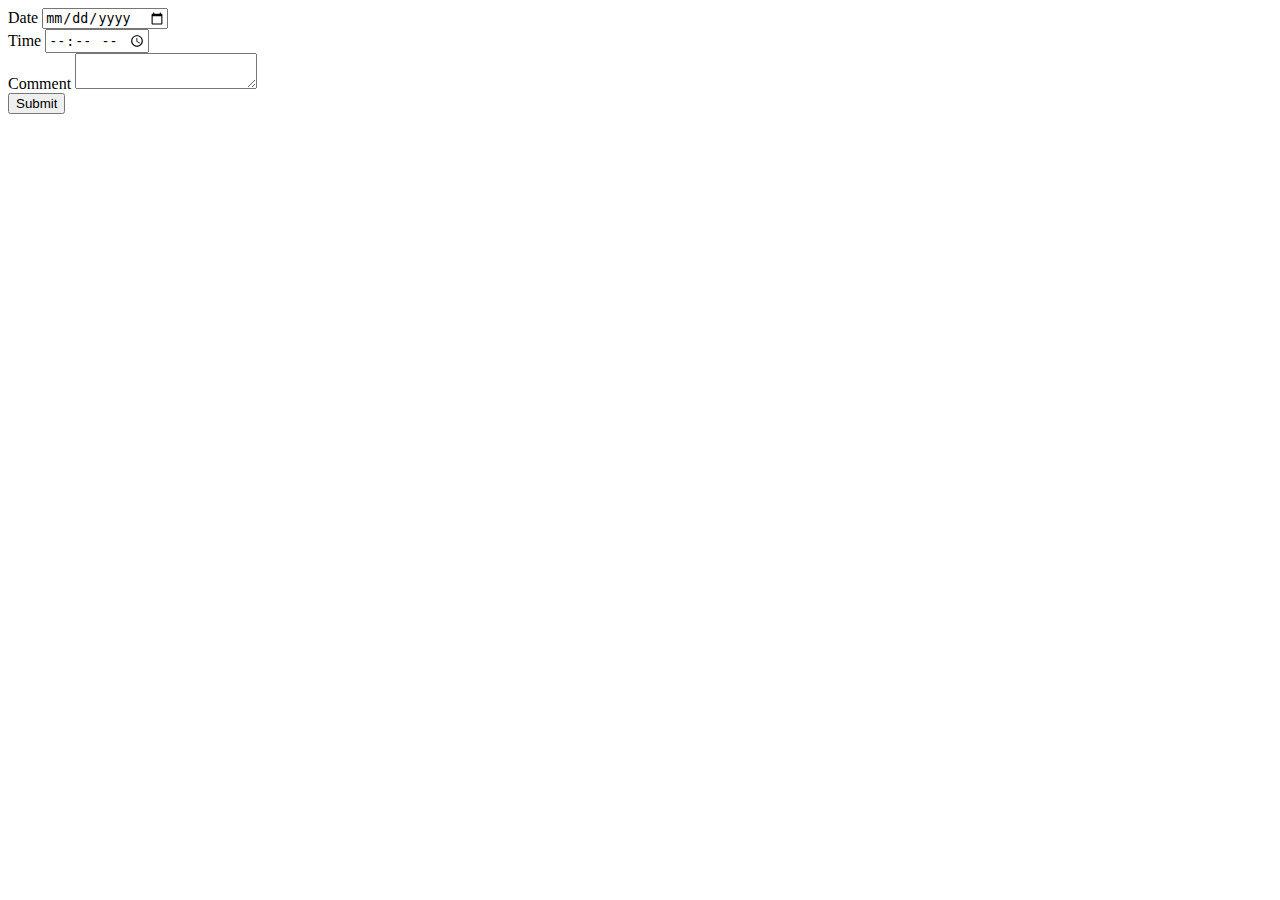
<file: target/classes/templates/views/commentForm.html>
<!DOCTYPE html>
<html xmlns:th="http://www.thymeleaf.org"
	xmlns:layout="http://www.ultraq.net.nz/thymeleaf/layout"
	layout:decorate="~{fragments/main_layout}">
<head>
<title>Register Form</title>
</head>
<body>
	<div layout:fragment="content" class="container mySpace">
		<form th:action="@{/addComment}" th:object="${comment}" method="post">

			<div class="form-group">
				<label for="Date" class="form-control-label">Date</label> <input
					type="date" class="form-control" th:field="*{date}" id="date" />
				<div class="text text-danger" th:if="${#fields.hasErrors('date')}"
					th:errors="*{date}"></div>
			</div>
			<div class="form-group">
				<label for="time" class="form-control-label">Time</label>
				<input type="time" class="form-control" th:field="*{time}"
					id="time" />
				<div class="text text-danger"
					th:if="${#fields.hasErrors('time')}" th:errors="*{time}"></div>

			</div>
				<div class="form-group">
					<label for="commentText" class="form-control-label">Comment</label>
					<textarea   class="form-control" th:field="*{commentText}"
						id="commentText">  </textarea>
					<div class="text text-danger"
						th:if="${#fields.hasErrors('commentText')}" th:errors="*{commentText}"></div>

				</div>
				<input type="submit" value="Submit" class="btn btn-primary" />
		</form>
	</div>
</body>
</html>
</file>
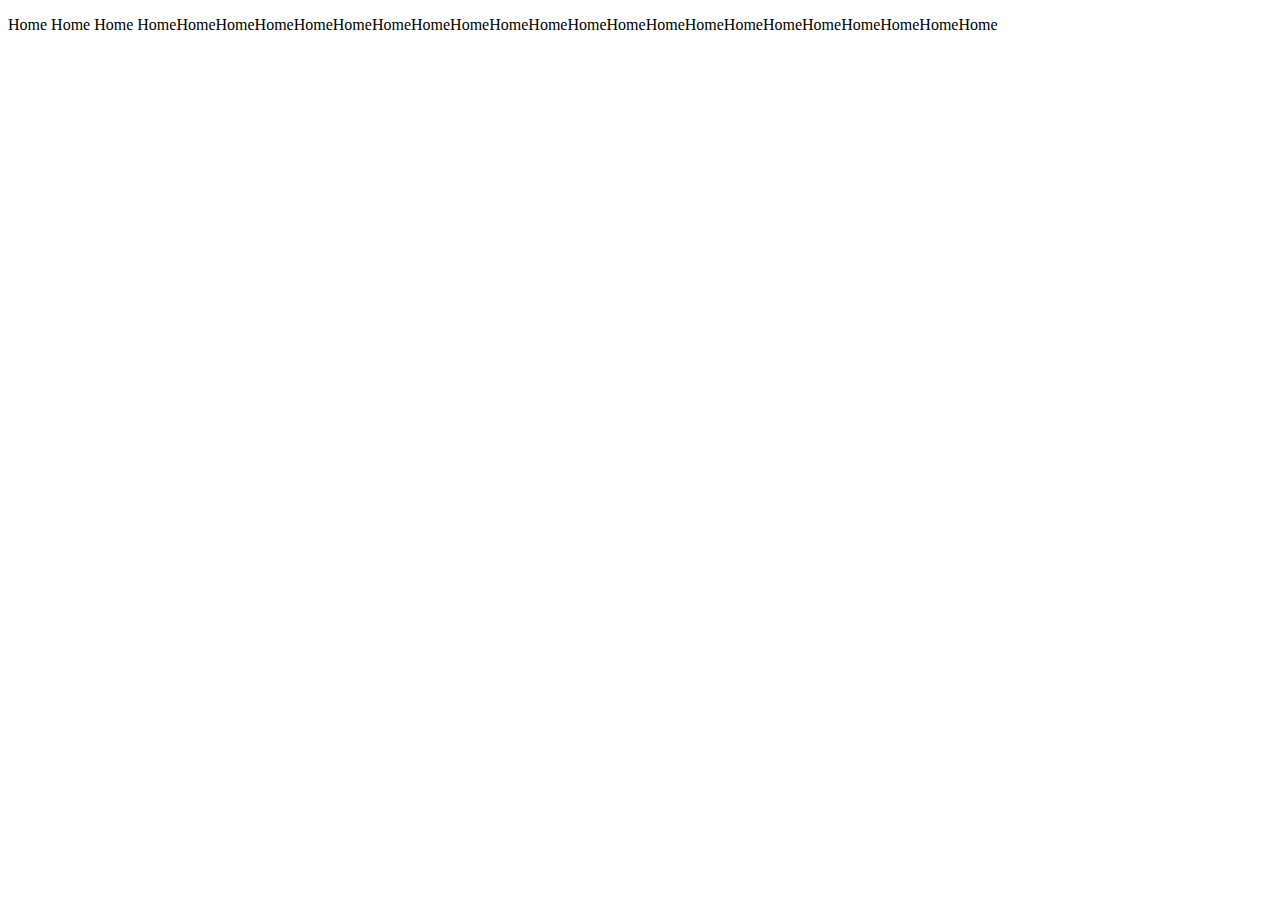
<file: target/classes/templates/views/home.html>
<!DOCTYPE html>
<html xmlns:th="http://www.thymeleaf.org"
  xmlns:layout="http://www.ultraq.net.nz/thymeleaf/layout"
  layout:decorate="~{fragments/main_layout}" >
<head>
 <title>Home</title>
</head>
<body>

     <div  layout:fragment="content" class="container mySpace">
          <div class="jumbotron">
          <p>Home Home Home HomeHomeHomeHomeHomeHomeHomeHomeHomeHomeHomeHomeHomeHomeHomeHomeHomeHomeHomeHomeHomeHome</p>
          
          </div>
     </div>
</body>
</html>
</file>
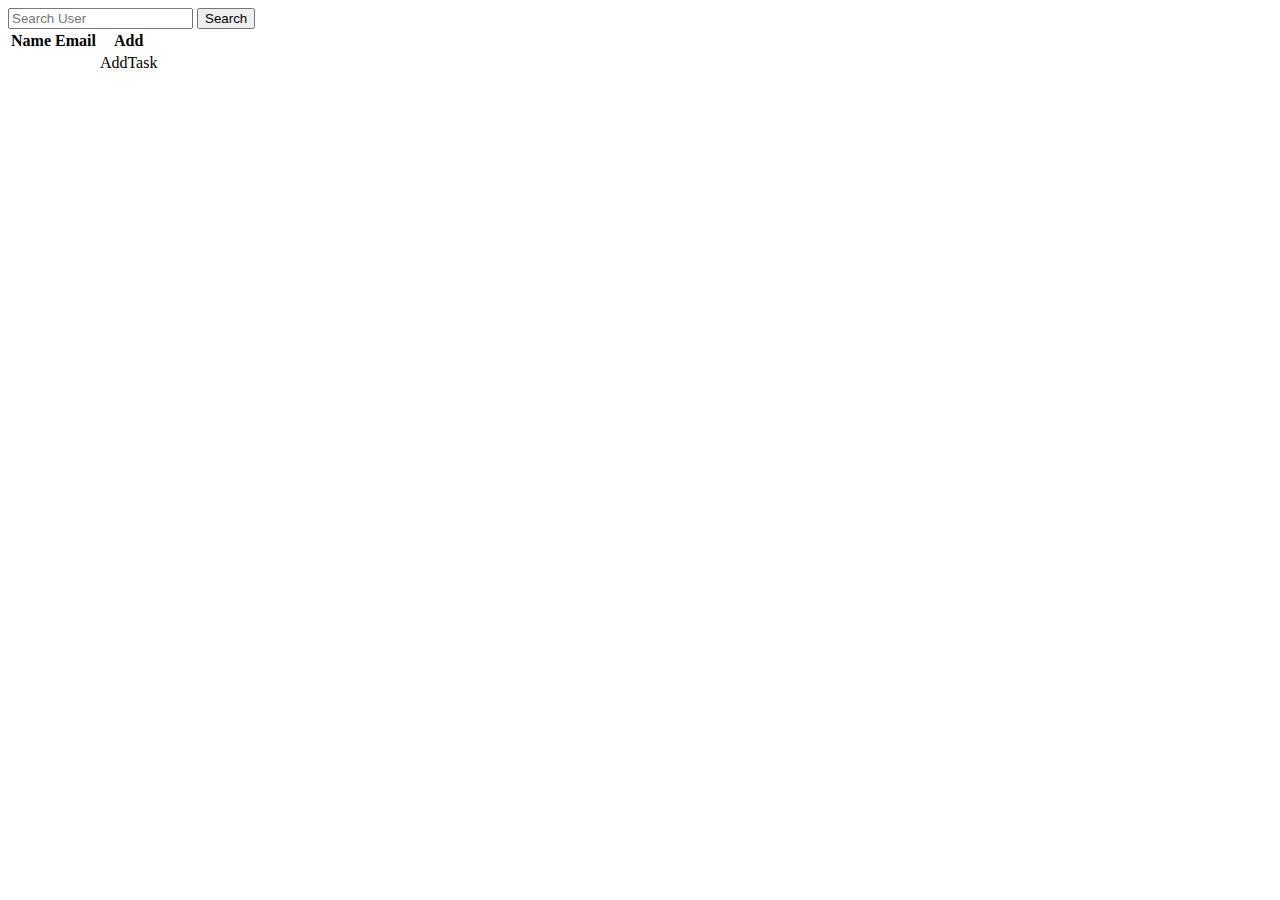
<file: target/classes/templates/views/list.html>
<!DOCTYPE html>
<html xmlns:th="http://www.thymeleaf.org"
	xmlns:layout="http://www.ultraq.net.nz/thymeleaf/layout"
	layout:decorate="~{fragments/main_layout}">
<head>
<title>Index Page</title>
</head>
<body>

	<div layout:fragment="content" class="container mySpace">
	     <form action="/users" class="form-inline">
	        <div class="form-group mb-2">
	         <input type="text" class="form-control" name="name" placeholder="Search User" />
	         <input type="submit" value="Search"  class="btn btn-primary"/>
	        </div>
	     </form>
		<div class="card">
			<div class="card card-body">
				<table class="table table-hover">
					<thead>
						<tr>
							<th>Name</th>
							<th>Email</th>
							<th>Add</th>
						</tr>
					</thead>
					<tbody>
						<tr th:each="user:${users}">
							<td th:text="${user.name}"></td>
							<td th:text="${user.email}"></td>
							<td><a th:href="@{/addTask(email=${user.email})}" class="btn btn-dark">AddTask</a></td>
						</tr>
					</tbody>
				</table>
			</div>
		</div>
	</div>
</body>
</html>
</file>
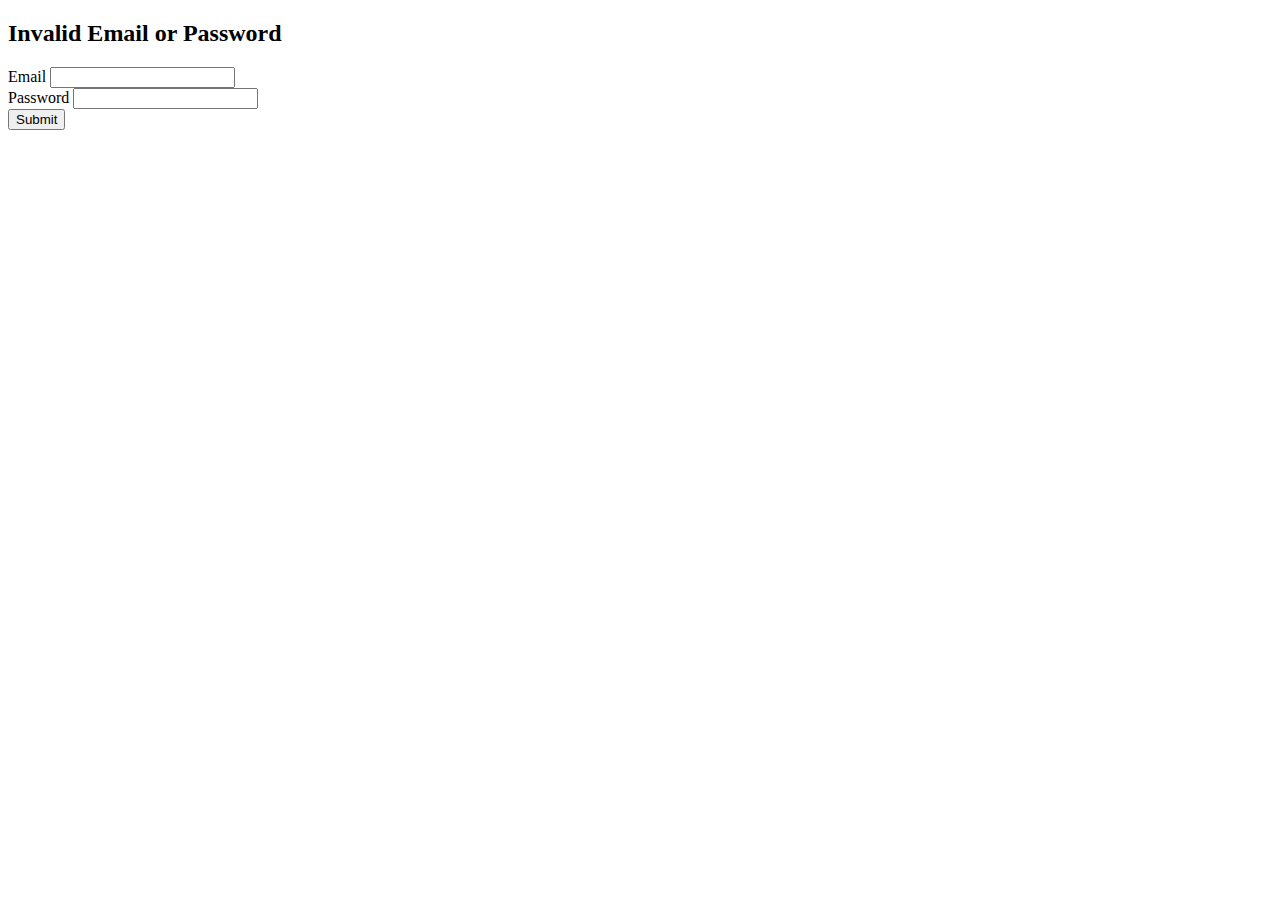
<file: target/classes/templates/views/loginForm.html>
<!DOCTYPE html>
<html xmlns:th="http://www.thymeleaf.org"
	xmlns:layout="http://www.ultraq.net.nz/thymeleaf/layout"
	layout:decorate="~{fragments/main_layout}">
<head>
<title>Register Form</title>
</head>
<body>

	<div layout:fragment="content" class="container mySpace">
	<div class="alert alert-danger" th:if="${param.error}">
	
     <h2>Invalid Email or Password</h2>	
	</div>
		<form th:action="@{/login}"  method="post">

			<div class="form-group">
				<label for="email" class="form-control-label">Email</label> <input
					type="text" class="form-control"  id="email" name="username" />
			
			</div>
			<div class="form-group">
				<label for="password" class="form-control-label">Password</label> <input
					type="password" class="form-control" 
					id="password"  name="password"/>
				

			</div>
			
			<input type="submit" value="Submit" class="btn btn-primary" />

		</form>
	</div>
</body>
</html>
</file>
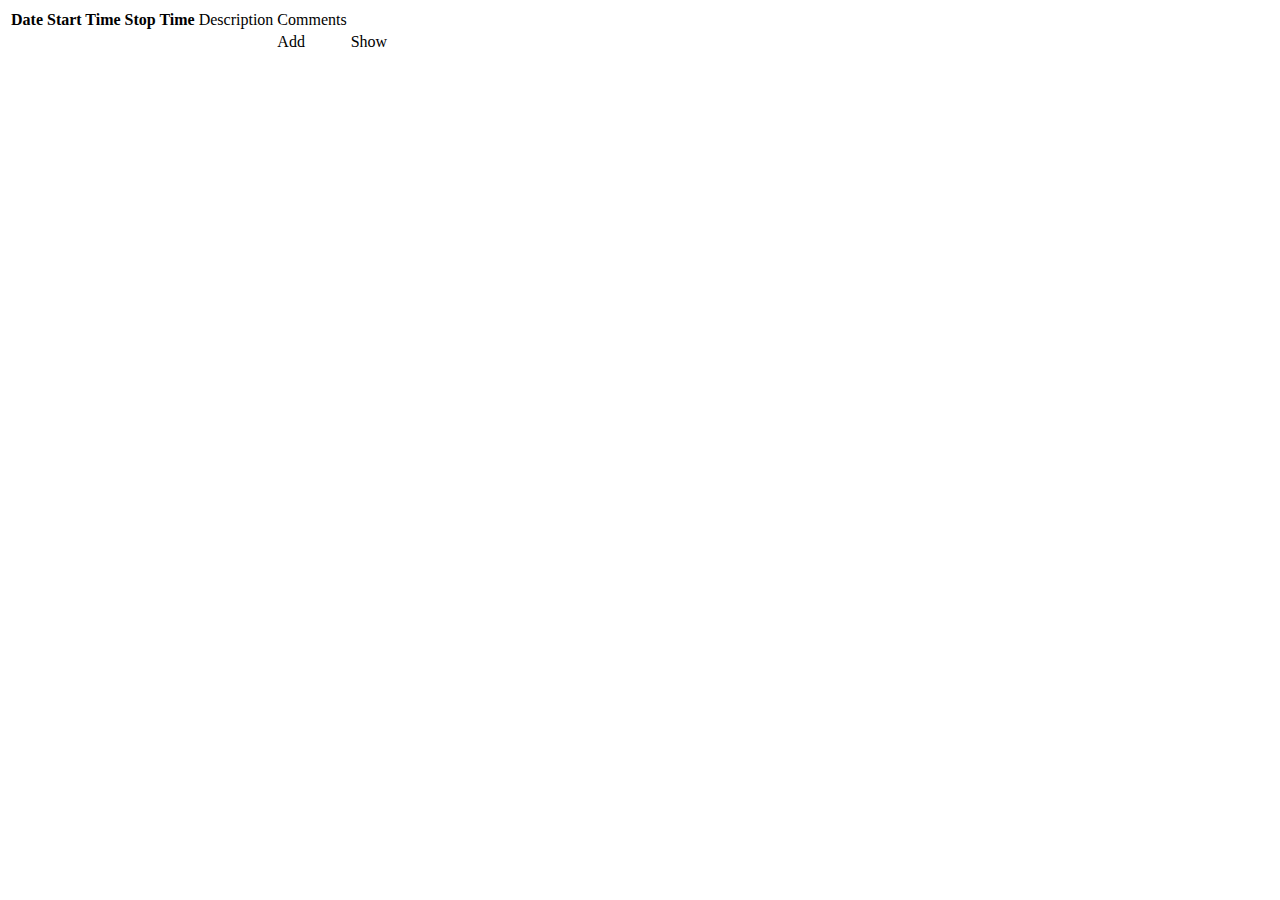
<file: target/classes/templates/views/profile.html>
<!DOCTYPE html>
<html xmlns:th="http://www.thymeleaf.org"
	xmlns:layout="http://www.ultraq.net.nz/thymeleaf/layout"
	layout:decorate="~{fragments/main_layout}">
<head>
<title>Index Page</title>
</head>
<body>

	<div layout:fragment="content" class="container mySpace">

		<div class="card">
			<div class="card card-body">
				<table class="table table-hover">
					<thead>
						<tr>
							<th>Date</th>
							<th>Start Time</th>
							<th>Stop Time</th>
							<td>Description</td>
							<td>Comments</td>
						</tr>
					</thead>
					<tbody>
						<tr th:each="task:${tasks}">
							<td th:text="${task.date}"></td>
							<td th:text="${task.startTime}"></td>
							<td th:text="${task.stopTime}"></td>
							<td th:text="${task.description}"></td>
							<td><a th:href="@{/addComment(id=${task.id})}" class="btn btn-dark">Add</a></td>
							<td><a th:href="@{/comments(id=${task.id})}" class="btn btn-dark">Show</a></td>
						</tr>
					</tbody>

				</table>
			</div>
		</div>
	</div>
</body>
</html>
</file>
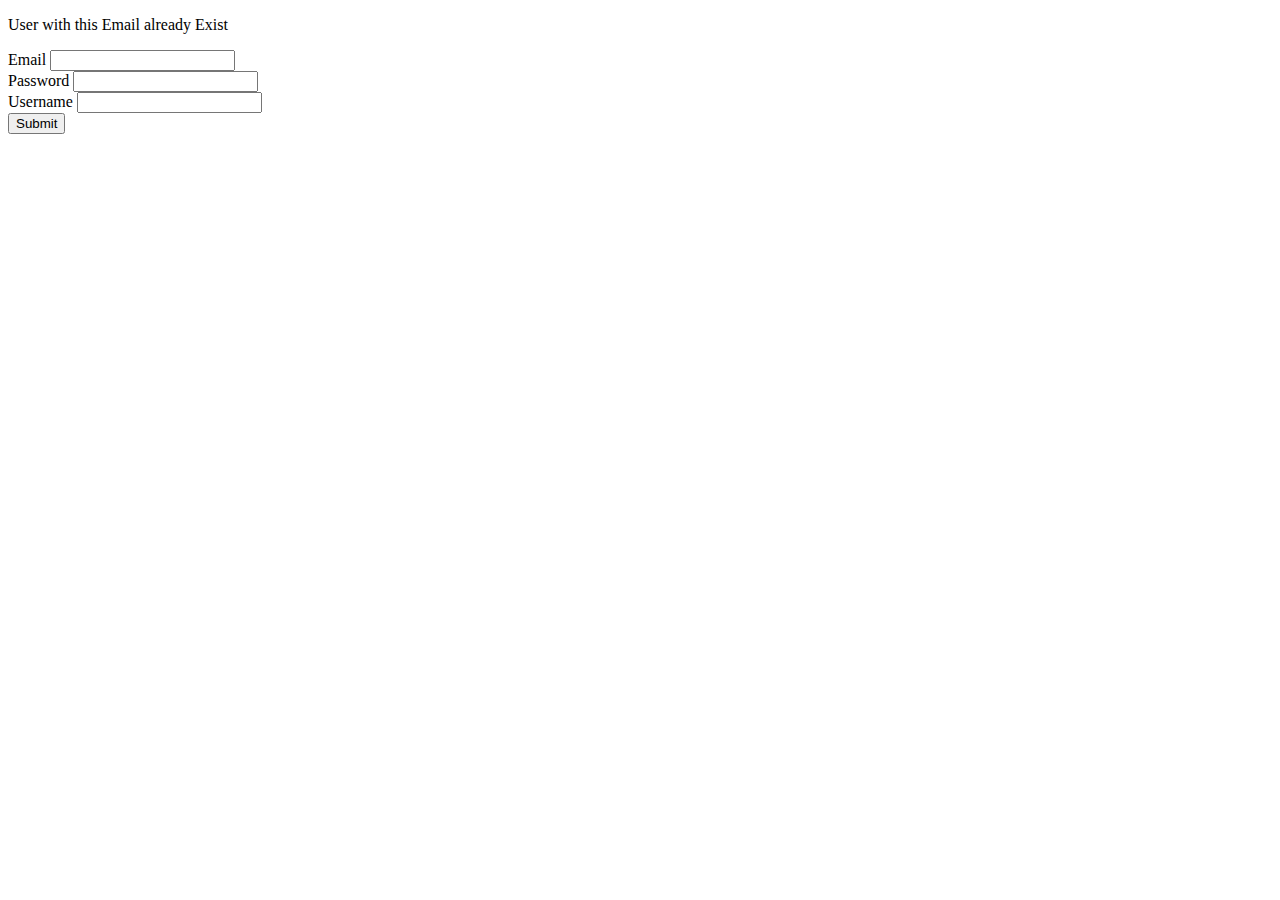
<file: target/classes/templates/views/registerForm.html>
<!DOCTYPE html>
<html xmlns:th="http://www.thymeleaf.org"
	xmlns:layout="http://www.ultraq.net.nz/thymeleaf/layout"
	layout:decorate="~{fragments/main_layout}">
<head>
<title>Register Form</title>
</head>
<body>

	<div layout:fragment="content" class="container mySpace">
	<div class="alert alert-info" th:if="${exist}">
	<p class="text text-center">
	  User with this Email already Exist
	</p>
	</div>
		<form th:action="@{/register}" th:object="${user}" method="post">

			<div class="form-group">
				<label for="email" class="form-control-label">Email</label> <input
					type="text" class="form-control" th:field="*{email}" id="email" />
				<div class="text text-danger" th:if="${#fields.hasErrors('email')}"
					th:errors="*{email}"></div>
			</div>
			<div class="form-group">
				<label for="password" class="form-control-label">Password</label> <input
					type="password" class="form-control" th:field="*{password}"
					id="password" />
				<div class="text text-danger"
					th:if="${#fields.hasErrors('password')}" th:errors="*{password}"></div>

			</div>
			<div class="form-group">
				<label for="name" class="form-control-label">Username</label> <input
					type="text" class="form-control" th:field="*{name}" id="name" />
				<div class="text text-danger" th:if="${#fields.hasErrors('name')}"
					th:errors="*{name}"></div>

			</div>
			<input type="submit" value="Submit" class="btn btn-primary" />

		</form>
	</div>
</body>
</html>
</file>
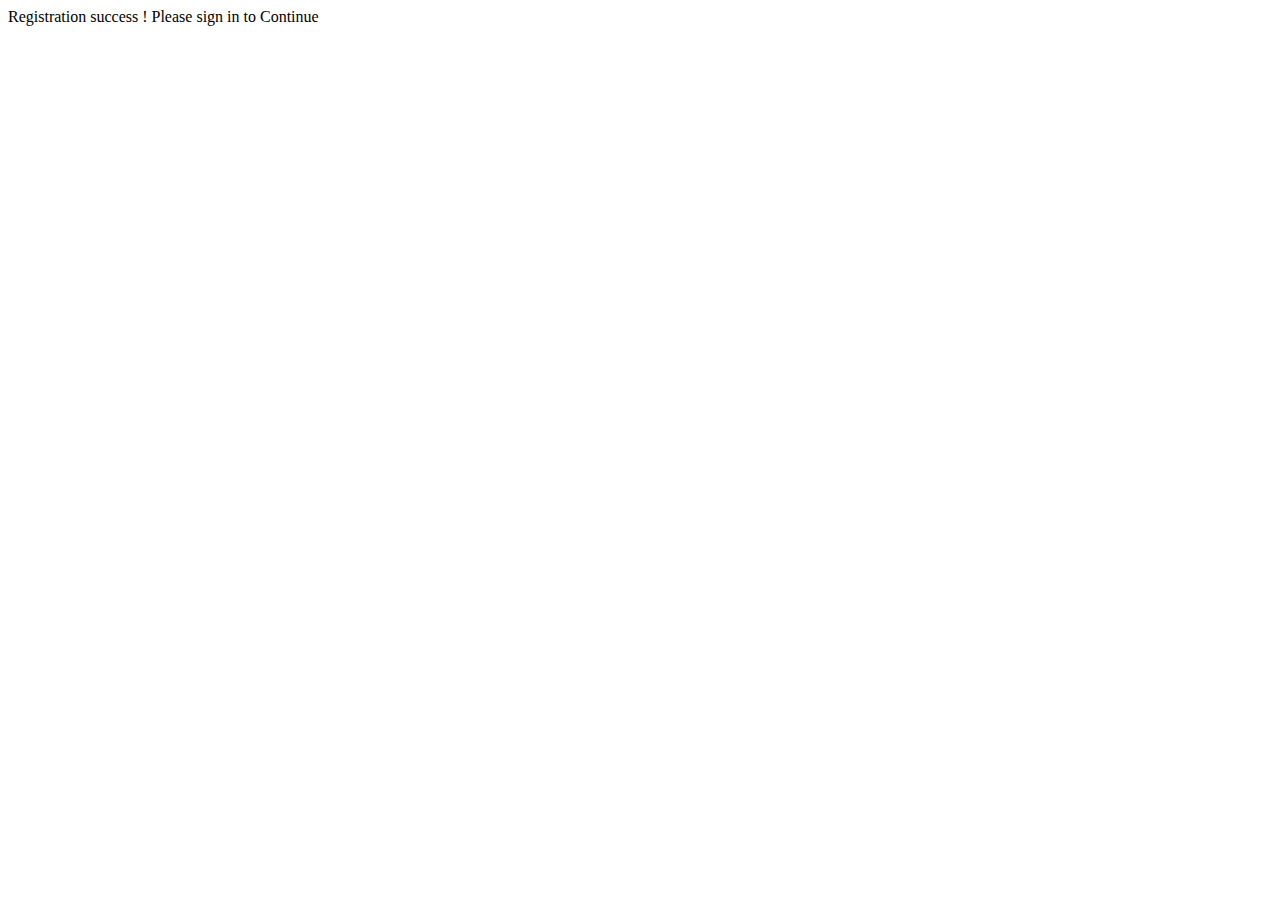
<file: target/classes/templates/views/success.html>
<!DOCTYPE html>
<html xmlns:th="http://www.thymeleaf.org"
  xmlns:layout="http://www.ultraq.net.nz/thymeleaf/layout"
  layout:decorate="~{fragments/main_layout}" >
<head>
 <title>Index Page</title>
</head>
<body>

     <div  layout:fragment="content" class="container mySpace">
          <div class="alert alert-success">
            Registration success ! Please sign in to Continue          
          </div>
     </div>
</body>
</html>
</file>
